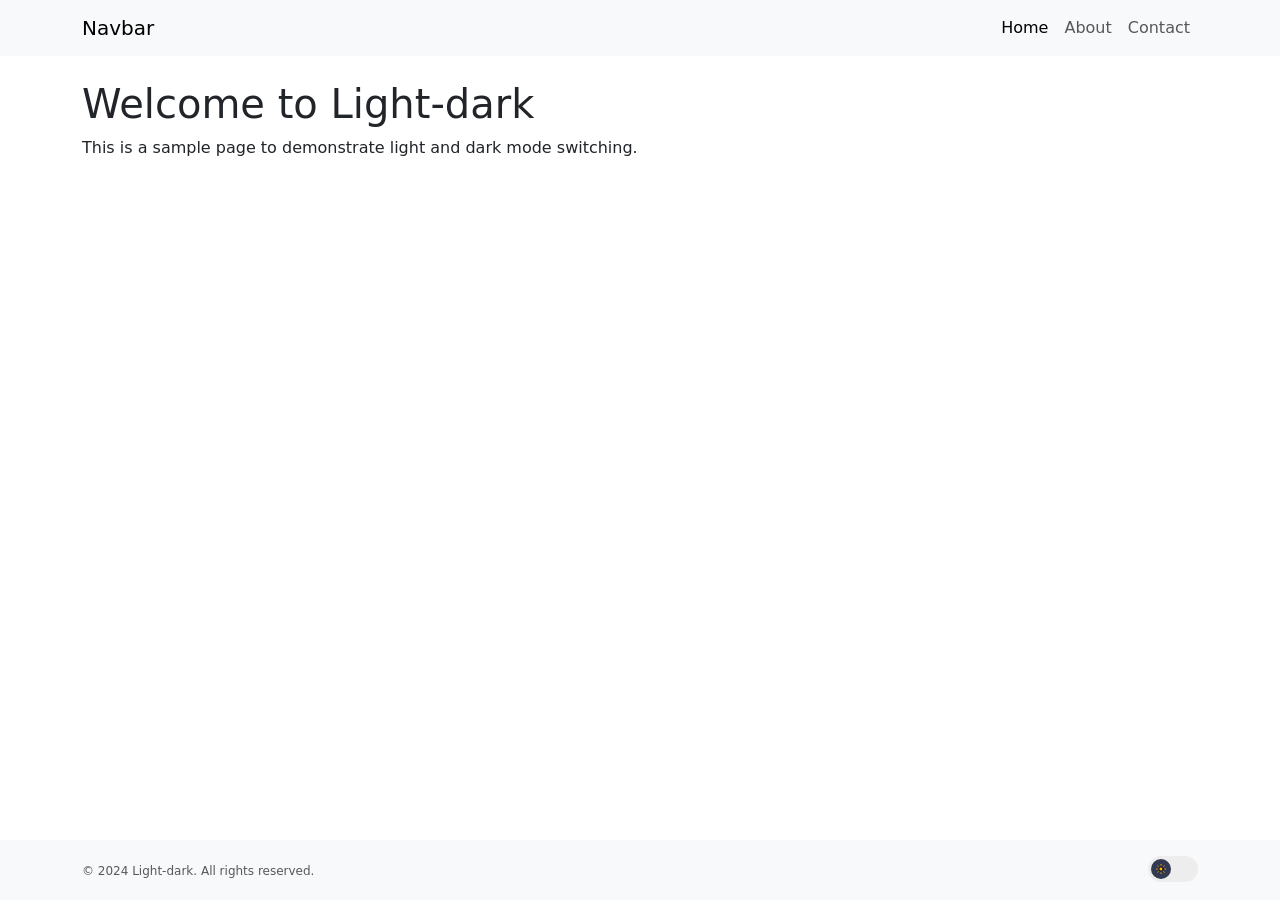
<file: index.html>
<!DOCTYPE html>
<html lang="en">

<head>
    <meta charset="UTF-8">
    <meta name="viewport" content="width=device-width, initial-scale=1.0">
    <title>Light-dark</title>
    <link href="https://cdn.jsdelivr.net/npm/bootstrap@5.3.8/dist/css/bootstrap.min.css" rel="stylesheet">
    <link rel="stylesheet" href="styles.css" />
    <link rel="stylesheet" href="components/theme-switch/theme-switch.css" />
</head>

<body>
    <nav class="navbar navbar-expand-lg bg-body-tertiary fixed-top">
        <div class="container">
            <a class="navbar-brand" href="#">Navbar</a>
            <button class="navbar-toggler" type="button" data-bs-toggle="collapse"
                data-bs-target="#navbarSupportedContent" aria-controls="navbarSupportedContent" aria-expanded="false"
                aria-label="Toggle navigation">
                <span class="navbar-toggler-icon"></span>
            </button>
            <div class="collapse navbar-collapse" id="navbarSupportedContent">
                <ul class="navbar-nav ms-auto mb-2 mb-lg-0">
                    <li class="nav-item">
                        <a class="nav-link active" aria-current="page" href="#">Home</a>
                    </li>
                    <li class="nav-item">
                        <a class="nav-link" href="#">About</a>
                    </li>
                    <li class="nav-item">
                        <a class="nav-link">Contact</a>
                    </li>
                </ul>
            </div>
        </div>
    </nav>



    <div class="container" style="margin-top: 80px; margin-bottom: 80px;">
        <h1>Welcome to Light-dark</h1>
        <p>This is a sample page to demonstrate light and dark mode switching.</p>



        <nav class="navbar bnav bg-body-tertiary fixed-bottom" style="line-height: 1rem;">
            <div class="container d-flex justify-content-between">
                <p class="navbar-text mb-0">
                    &copy; 2024 Light-dark. All rights reserved.
                </p>
                <p class="navbar-text mb-0">
                    <!-- Theme Switch Component -->
                    <input type="checkbox" id="theme-switch" class="theme-switch" aria-label="Toggle dark mode">
                </p>
            </div>

        </nav>


        <script src="https://cdn.jsdelivr.net/npm/bootstrap@5.3.8/dist/js/bootstrap.bundle.min.js"></script>
        <script src="components/theme-switch/theme-switch.js"></script>
</body>

</html>
</file>
<file: styles.css>
* {
  padding: 0;
  margin: 0;
  font-family: "system-ui", sans-serif;
  transition: background-color 0.4s, color 0.4s;
}

body {
  background-color: #ffffff;
  color: #212529;
}

/* Bottom Navbar */
.fixed-bottom {
  max-height: 60px;
}

.fixed-bottom .navbar-text {
  font-size: 0.75rem;
}

/* Dark mode styles */
body.dark {
  background-color: #323950;
  color: #ffffff;

  .navbar {
    /*  background-color: #1e1e1e !important; */
    background-color: transparent !important;
    border-bottom: 0.2px solid #555555;
    color: #ffffff;
  }

  .bnav {
    background-color: transparent !important;
    border-top: 0.2px solid #555555;
  }

  .navbar-brand,
  .nav-link {
    color: #ffffff !important;
  }

  .navbar-text {
    color: #ffffff !important;
  }
}
</file>
<file: components/theme-switch/theme-switch.css>
/* Theme Switch Component */
.theme-switch {
  position: relative;
  cursor: pointer;
  appearance: none;
  width: 50px;
  height: 26px;
  background-color: #ededed;
  border-radius: 13px;
  border: none;
  outline: none;
}

.theme-switch::after {
  content: "";
  width: 20px;
  height: 20px;
  background-color: #323950;
  border-radius: 50%;
  position: absolute;
  top: 3px;
  left: 3px;
  transition: left 0.7s, background-image 0.7s;
  background-image: url("light-icon.svg");
  background-repeat: no-repeat;
  background-position: center;
  background-size: 50%;
}

.theme-switch:checked::after {
  left: 27px;
}

/* Dark mode styles for the switch */
body.dark .theme-switch::after {
  background-image: url("dark-icon.svg");
}
</file>
